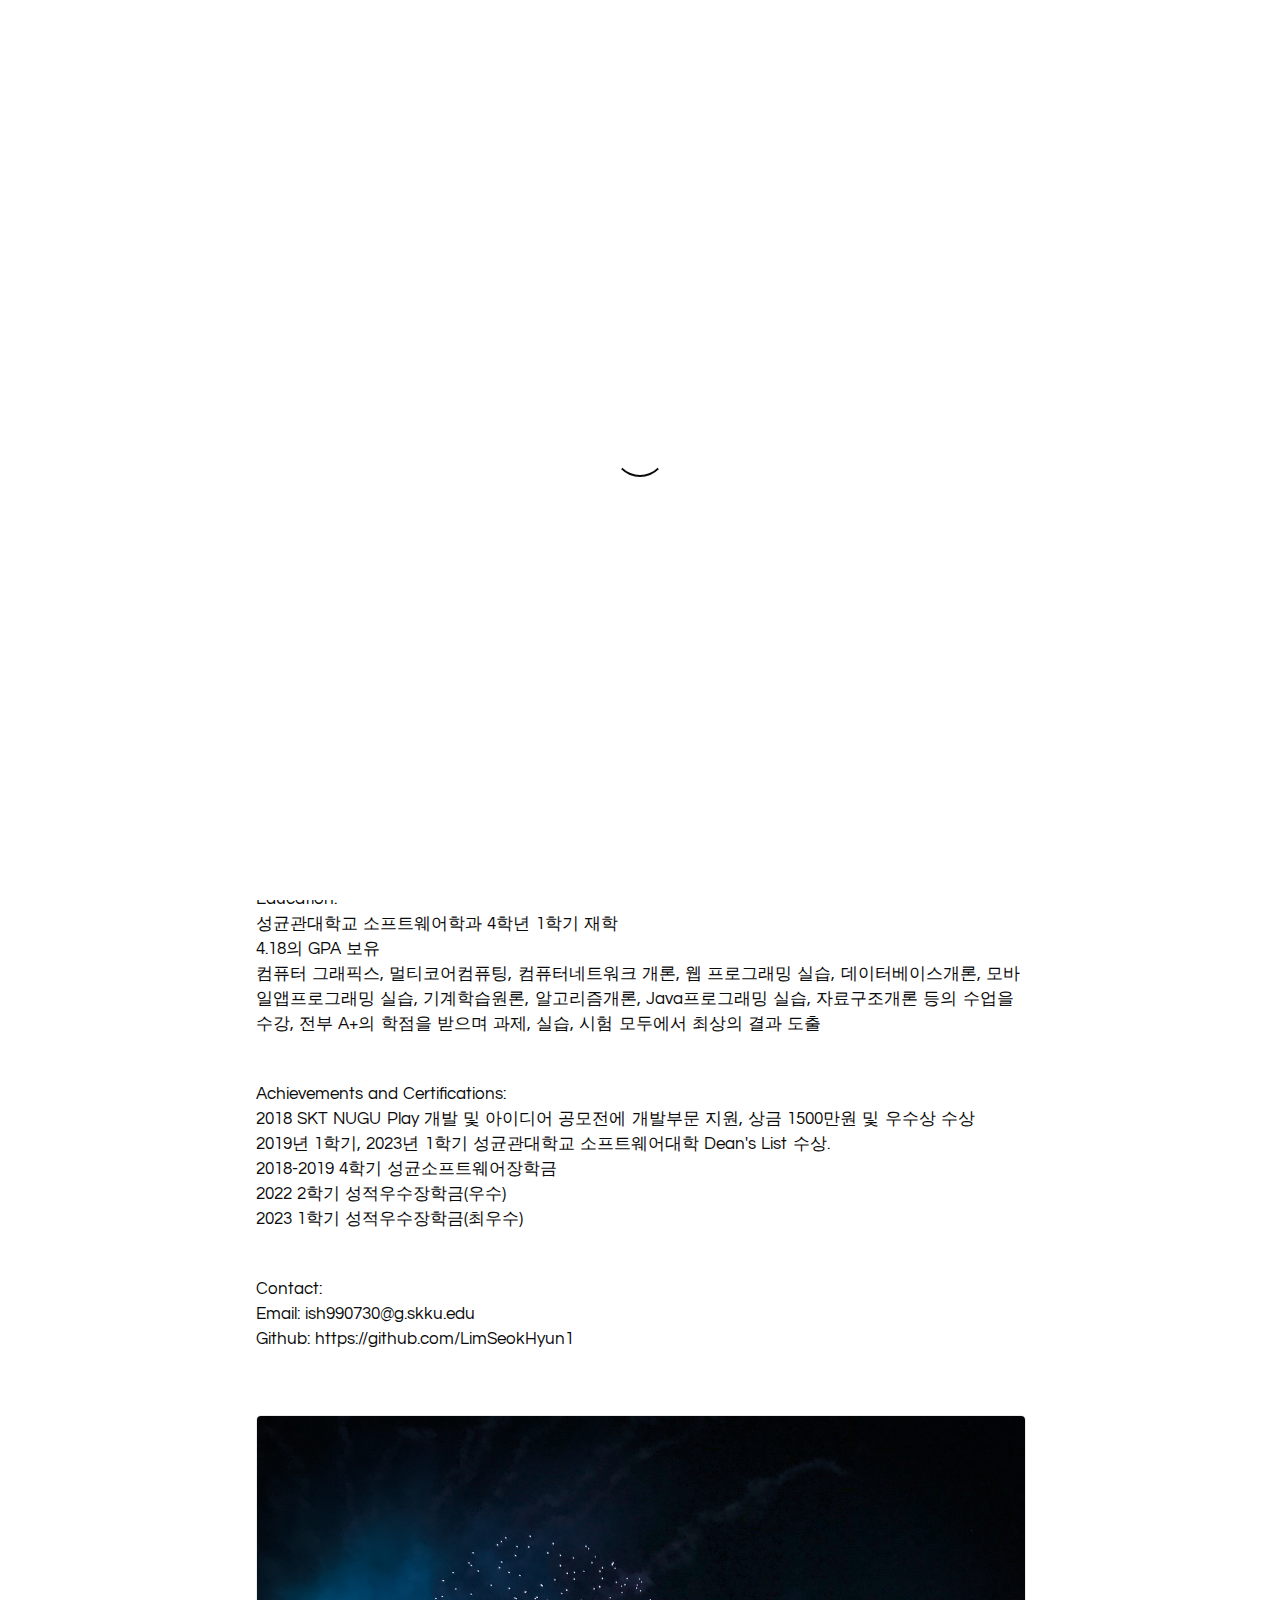
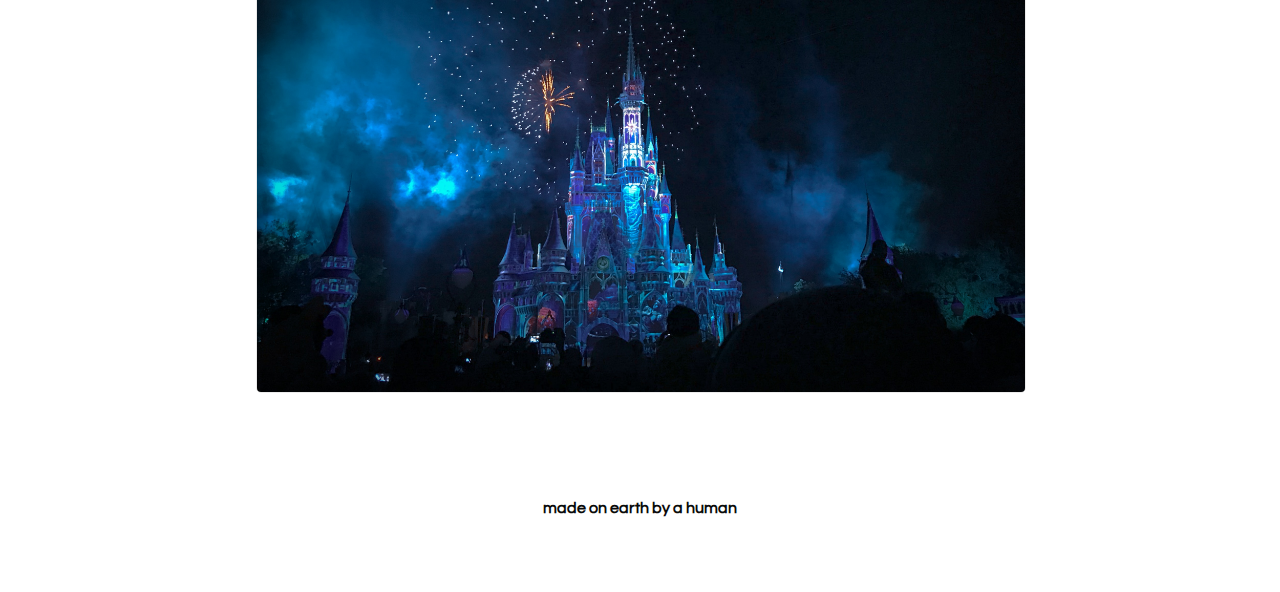
<file: blog/About-Me/index.html>
<!DOCTYPE html>
<html lang="en">
  <head>
    <meta charset="UTF-8" />
    <meta name="viewport" content="width=device-width, initial-scale=1.0" />
    <meta http-equiv="X-UA-Compatible" content="ie=edge" />
    <title>About Me</title>
    <link
      rel="stylesheet"
      href="https://cdnjs.cloudflare.com/ajax/libs/animate.css/3.7.0/animate.min.css"
    />
    <link
      rel="stylesheet"
      href="https://use.fontawesome.com/releases/v5.7.1/css/all.css"
      integrity="sha384-fnmOCqbTlWIlj8LyTjo7mOUStjsKC4pOpQbqyi7RrhN7udi9RwhKkMHpvLbHG9Sr"
      crossorigin="anonymous"
    />
    <script
      src="https://code.jquery.com/jquery-3.4.1.min.js"
      integrity="sha256-CSXorXvZcTkaix6Yvo6HppcZGetbYMGWSFlBw8HfCJo="
      crossorigin="anonymous"
    ></script>
    <link rel="stylesheet" href="../../index.css" />
  </head>
  <body>
    <div id="loading">
      <div id="spinner"></div>
    </div>
    <a href="/" class="go_back"><i class="fas fa-arrow-left"></i></a>
    <div id="background_overlay"></div>
    <div id="background" style="background: url(top_image.jpeg) center"></div>
    <table id="profile_blog">
      <tbody>
        <tr>
          <td style="width: 8vw"><div id="profile_img_blog"></div></td>
          <td style="width: 52vw">
            <div id="username_blog"></div>
          </td>
        </tr>
      </tbody>
    </table>
    <div id="blog-display">
      <h1 id="blog_title">About Me</h1>
      <h2 id="blog_sub_title">OSSP Week12 Assignment</h2>
      <div id="blog">
        <p id="para_0_original">
          Introduction: <br />성균관대학교 4학년 재학 중인 임석현 입니다.
          <br />소프트웨어 개발자를 꿈꾸고 있으며, B2B 서비스 기업에서 인턴
          경험이 있습니다.
        </p>
        <p id="para_1_original">
          Skills: <br />Java, C++, Python 등의 언어를 사용할 수 있으며, Spring,
          NestJS, OpenGL, MySQL, Oracle 등의 Tool에 경험이 있습니다.<br />
          Graphics, DevOps, 클라우드, Docker와 Kubernetes에도 관심이 있어 공부를
          하고 있습니다.
        </p>
        <p id="para_1_original">
          Education: <br />성균관대학교 소프트웨어학과 4학년 1학기 재학<br />4.18의
          GPA 보유 <br />컴퓨터 그래픽스, 멀티코어컴퓨팅, 컴퓨터네트워크 개론,
          웹 프로그래밍 실습, 데이터베이스개론, 모바일앱프로그래밍 실습,
          기계학습원론, 알고리즘개론, Java프로그래밍 실습, 자료구조개론 등의
          수업을 수강, 전부 A+의 학점을 받으며 과제, 실습, 시험 모두에서 최상의
          결과 도출
        </p>
        <p id="para_1_original">
          Achievements and Certifications: <br />
          2018 SKT NUGU Play 개발 및 아이디어 공모전에 개발부문 지원, 상금
          1500만원 및 우수상 수상 <br />2019년 1학기, 2023년 1학기 성균관대학교
          소프트웨어대학 Dean's List 수상. <br />2018-2019 4학기
          성균소프트웨어장학금<br />2022 2학기 성적우수장학금(우수)<br />2023
          1학기 성적우수장학금(최우수)
        </p>
        <p id="para_1_original">
          Contact: <br />
          Email: ish990730@g.skku.edu <br />
          Github: https://github.com/LimSeokHyun1
        </p>
        <img src="img_0.jpeg" alt="blog image 0" id="img_0_original" />
      </div>
    </div>
    <div id="footer_blog">
      <a href="https://github.com/imfunniee" target="_blank"
        >made on earth by a human</a
      >
    </div>
    <script type="text/javascript">
      setTimeout(function () {
        document.getElementById("loading").classList.add("animated");
        document.getElementById("loading").classList.add("fadeOut");
        setTimeout(function () {
          document.getElementById("loading").classList.remove("animated");
          document.getElementById("loading").classList.remove("fadeOut");
          document.getElementById("loading").style.display = "none";
        }, 800);
      }, 1500);
      $.getJSON("../../config.json", function (user) {
        var icon = document.createElement("link");
        icon.setAttribute("rel", "icon");
        icon.setAttribute("href", user[0].userimg);
        icon.setAttribute("type", "image/png");
        document.getElementsByTagName("head")[0].appendChild(icon);
        document.getElementById(
          "profile_img_blog"
        ).style.background = `url('${user[0].userimg}') center center`;
        document.getElementById(
          "username_blog"
        ).innerHTML = `<span style="display:${
          user[0].name == null || !user[0].name ? "none" : "block"
        };">${user[0].name}</span>@${user[0].username}<b id="blog_time"></b>`;

        if ((user[0].theme = "dark.css")) {
          document.querySelector("#background_overlay").style.background =
            "linear-gradient(0deg, rgba(10, 10, 10, 1), rgba(10, 10, 10, 0.1))";
        } else {
          document.querySelector("#background_overlay").style.background =
            "linear-gradient(0deg, rgba(255, 255, 255, 1), rgba(255, 255, 255, 0.1))";
        }
      });
    </script>
  </body>
</html>
</file>
<file: index.css>
@import url("https://fonts.googleapis.com/css?family=Poppins");
@import url("https://fonts.googleapis.com/css?family=Questrial");

body {
  margin: 0%;
  padding: 0%;
  width: 100vw;
  background: var(--bg-color);
  color: var(--text-color);
  max-width: 100vw;
  overflow-x: hidden;
  align-items: center;
  font-family: "Poppins", sans-serif;
}

#loading {
  width: 100vw;
  height: 100vh;
  position: fixed;
  background: var(--bg-color);
  z-index: 999;
  display: flex;
  justify-content: center;
  flex-direction: column;
  align-items: center;
  top: 0;
  bottom: 0;
  left: 0;
  right: 0;
}

#spinner {
  animation: rotate 0.5s infinite linear;
  width: 50px;
  height: 50px;
  border: 2px solid var(--bg-color);
  border-bottom: 2px solid var(--text-color);
  border-radius: 50%;
  margin: 0;
}

@keyframes rotate {
  0% {
    transform: rotate(0deg);
  }

  100% {
    transform: rotate(360deg);
  }
}

#profile {
  width: 24vw;
  padding: 4vh 3vw;
  height: 92vh;
  display: flex;
  flex-direction: column;
  justify-content: center;
  text-align: left;
  background: var(--background-image) center center;
  background-size: cover !important;
  background-repeat: no-repeat;
  position: fixed;
  color: #fff !important;
}

#display {
  width: 64vw;
  padding: 4vh 3vw;
  height: 92vh;
  display: inline-block;
  padding-left: 33vw;
}

#display h1 {
  font-size: 50px;
  color: var(--text-color);
  font-weight: bold;
  font-family: "Questrial", sans-serif;
}

.emoji {
  width: 18px;
  height: 18px;
}

#profile_img_blog {
  border-radius: 50%;
  width: 90px;
  height: 90px;
  background-size: cover !important;
  background-repeat: no-repeat;
}

#username_blog {
  font-size: 18px;
  color: var(--text-color);
  font-family: "Poppins", sans-serif;
  font-weight: bold;
}

#username_blog span {
  font-size: 24px;
  font-family: "Questrial", sans-serif !important;
}

#username_blog b {
  font-size: 12px;
  font-family: "Poppins", sans-serif;
  font-weight: bold;
}

#blog-display {
  width: 60vw;
  margin: 0px 20vw;
  text-align: left;
  margin-top: 3vh;
  z-index: 1;
}

#profile_blog {
  width: 60vw;
  margin: 0px 20vw;
  margin-top: 34vh;
  text-align: left;
  z-index: 1;
}

#background_overlay {
  width: 100vw;
  height: 55vh;
  position: absolute;
  z-index: -1;
  top: 0;
  left: 0;
}

#background {
  width: 100vw;
  height: 55vh;
  background-size: cover !important;
  background-repeat: no-repeat !important;
  position: absolute;
  z-index: -2;
  top: 0;
  left: 0;
}

#blog-display h1 {
  font-size: 50px;
  color: var(--text-color);
  font-weight: bold;
  font-family: "Questrial", sans-serif;
}

#blog-display h2 {
  color: var(--blog-gray-color);
}

#blog-display {
  padding: 1vh 0px;
  font-family: "Questrial", sans-serif;
}

#blog p {
  font-size: 17px;
  line-height: 25px;
  word-spacing: 1.2px;
  margin: 5vh 0px;
}

#blog p span {
  padding: 2px 4px;
  background: var(--text-color);
  color: var(--bg-color) !important;
}

#blog img {
  width: 100%;
  margin: 2vh 0px;
  border-radius: 5px;
  border: 1px solid rgb(0, 0, 0, 0.08);
}

#header {
  width: 63vw;
  text-align: right;
  padding: 3vh 0px;
  position: absolute;
}

#header a {
  color: var(--text-color);
  text-decoration: none;
  margin-left: 4vw;
  font-weight: bold;
}

#footer_blog {
  width: 90vw;
  padding: 8vh 5vw;
  text-align: center;
}

#footer_blog a {
  color: var(--text-color) !important;
  text-decoration: none;
  font-family: "Questrial", sans-serif;
  font-weight: bold;
}

#footer {
  width: 100%;
  padding: 8vh 0px;
  text-align: center;
}

#footer a {
  color: var(--text-color) !important;
  text-decoration: none;
  font-family: "Questrial", sans-serif;
  font-weight: bold;
}

#profile_img {
  width: 180px;
  height: 180px;
  min-width: 180px;
  min-height: 180px;
  max-width: 180px;
  max-height: 180px;
  border-radius: 5px;
  background-size: cover !important;
  background-repeat: no-repeat !important;
}

#profile div {
  font-weight: bold;
  margin: 1.5vh 0px;
}

#username {
  font-size: 18px;
  font-weight: bold;
}

#username span {
  font-size: 24px;
}

#userbio {
  font-size: 26px;
  font-family: "Questrial", sans-serif;
  width: 100%;
}

#about {
  font-size: 18px;
  font-family: "Questrial", sans-serif;
}

#about a,
#username a {
  color: #fff !important;
  text-decoration: none;
  font-weight: bold;
}

#about a:hover,
#username a:hover {
  text-decoration: underline;
}

#about span {
  margin: 1vh 0px;
  display: block;
}

#about span i {
  font-size: 16px;
}

#work {
  margin: 2vh 0px;
  padding: 4vh 0px !important;
}

#forks {
  margin: 2vh 0px;
  padding: 4vh 0px !important;
}

.projects {
  margin-left: -15px;
  /* align section w/ heading above */
}

.projects a {
  /* 30px is the gutter size in magic grid */
  width: calc(49% - 30px);
  /* 49% avoids a weird single column on some wide screens */
  display: flex;
  text-decoration: none;
}

.projects section {
  width: 100%;
  padding: 2.5vh 5%;
  margin: 1vh 0px;
  display: inline-block;
  border-radius: 5px;
  color: var(--text-color);
  border: 1px solid rgb(0, 0, 0, 0.08);
  box-shadow: 0px 0px 0px rgb(0, 0, 0, 0);
  transition: 0.4s ease-in-out;
  transform: scale(1);
}

.projects section:hover {
  cursor: pointer;
  border: 1px solid rgb(0, 0, 0, 0);
  box-shadow: 0px 15px 35px rgb(0, 0, 0, 0.06);
  transform: scale(1.03);
}

.section_title {
  font-size: 24px;
  font-weight: bold;
  margin: 1vh 0px;
  padding: 0px 1px;
  word-wrap: break-word;
}

.about_section {
  font-size: 18px;
  font-family: "Questrial", sans-serif;
  margin: 2vh 0px;
  font-weight: bold;
  word-wrap: break-word;
}

.bottom_section {
  margin: 1vh 0px;
  font-size: 14px;
  word-wrap: break-word;
}

.bottom_section span {
  margin-right: 20px;
  font-weight: bold;
}

.bottom_section span i {
  font-size: 15px;
}

.socials {
  color: #fff;
  text-decoration: none;
  margin: 3vh 0px !important;
}

.socials span {
  display: inline-block !important;
  margin-right: 2vw !important;
  font-weight: normal !important;
}

.socials span a {
  font-weight: normal !important;
}

#blog_section {
  margin: 2vh 0px;
  padding: 2vh 0px !important;
}

#blogs {
  columns: 2;
}

#blog_title {
  font-size: 50px;
}

#blog_sub_title {
  font-size: 36px;
  margin-top: -2vh;
}

#blogs section {
  width: 100%;
  display: inline-block;
  border-radius: 5px;
  color: var(--text-color);
  border: 1px solid rgb(0, 0, 0, 0.04);
  box-shadow: 0px 0px 0px rgb(0, 0, 0, 0);
  transition: 0.4s ease-in-out;
  transform: scale(1);
  padding: 0px;
  margin: 2vh 0px;
}

#blogs section img {
  width: 100%;
  border-radius: 5px 5px 0px 0px;
}

.blog_container {
  padding: 2.5vh 5%;
}

#blogs section:hover {
  cursor: pointer;
  border: 1px solid rgb(0, 0, 0, 0);
  box-shadow: 0px 15px 35px rgb(0, 0, 0, 0.06);
  transform: scale(1.03);
}

.go_back {
  position: absolute;
  color: var(--text-color);
  font-size: 26px;
  margin-left: 5vw;
  margin-top: 4vh;
}

::selection {
  color: var(--bg-color);
  background: var(--text-color);
}

@media (max-width: 800px) {
  #profile {
    width: 90vw;
    padding: 4vh 5vw;
    height: 60vh;
    text-align: center;
    position: relative;
  }

  #display {
    width: 90vw;
    padding: 4vh 5vw;
    height: auto;
    display: inline-block;
    padding-left: 5vw;
  }

  #profile_img {
    width: 120px;
    height: 120px;
    min-width: 120px;
    min-height: 120px;
    max-width: 120px;
    max-height: 120px;
    margin: 0px auto !important;
  }

  #work {
    margin: 0px;
  }

  .projects {
    margin-left: 0;
    /* remove neg margin to align w/ header */
  }

  .projects a {
    width: 100%;
  }

  .projects section {
    width: 88%;
  }

  #blogs {
    columns: 1;
  }

  #blogs section {
    width: 98%;
  }

  #blog_section {
    margin: 0px;
  }

  #blog-display {
    width: 90vw;
    margin: 0px 5vw;
    text-align: left;
    margin-top: 0vh;
    z-index: 1;
  }

  #blog_title {
    font-size: 32px !important;
  }

  #blog_sub_title {
    font-size: 24px;
    margin-top: -1vh;
  }

  #profile_blog {
    width: 90vw;
    margin: 0px 5vw;
    margin-top: 36vh;
    text-align: left;
    z-index: 1;
  }

  #profile_img_blog {
    width: 65px;
    height: 65px;
  }

  .go_back {
    position: relative;
    color: var(--text-color);
    font-size: 26px;
    margin-left: 5vw;
    top: 5vh;
  }

  #blog img {
    margin: 1vh 0px !important;
  }

  #blog p {
    margin: 2vh 0px;
  }
}

::-webkit-scrollbar {
  width: 5px;
  height: 5px;
}

::-webkit-scrollbar-track {
  background: var(--bg-color);
}

::-webkit-scrollbar-thumb {
  background: var(--text-color);
}
:root {
  --bg-color: #fff;
  --text-color: rgb(10, 10, 10);
  --blog-gray-color: rgb(80, 80, 80);
  --background-image: linear-gradient(
      90deg,
      rgba(10, 10, 10, 0.4),
      rgb(10, 10, 10, 0.4)
    ),
    url("https://images.unsplash.com/photo-1597466599360-3b9775841aec?ixlib=rb-4.0.3&ixid=M3wxMjA3fDB8MHxwaG90by1wYWdlfHx8fGVufDB8fHx8fA%3D%3D&auto=format&fit=crop&w=1364&q=80");
  --background-background: #fff;
}
</file>
